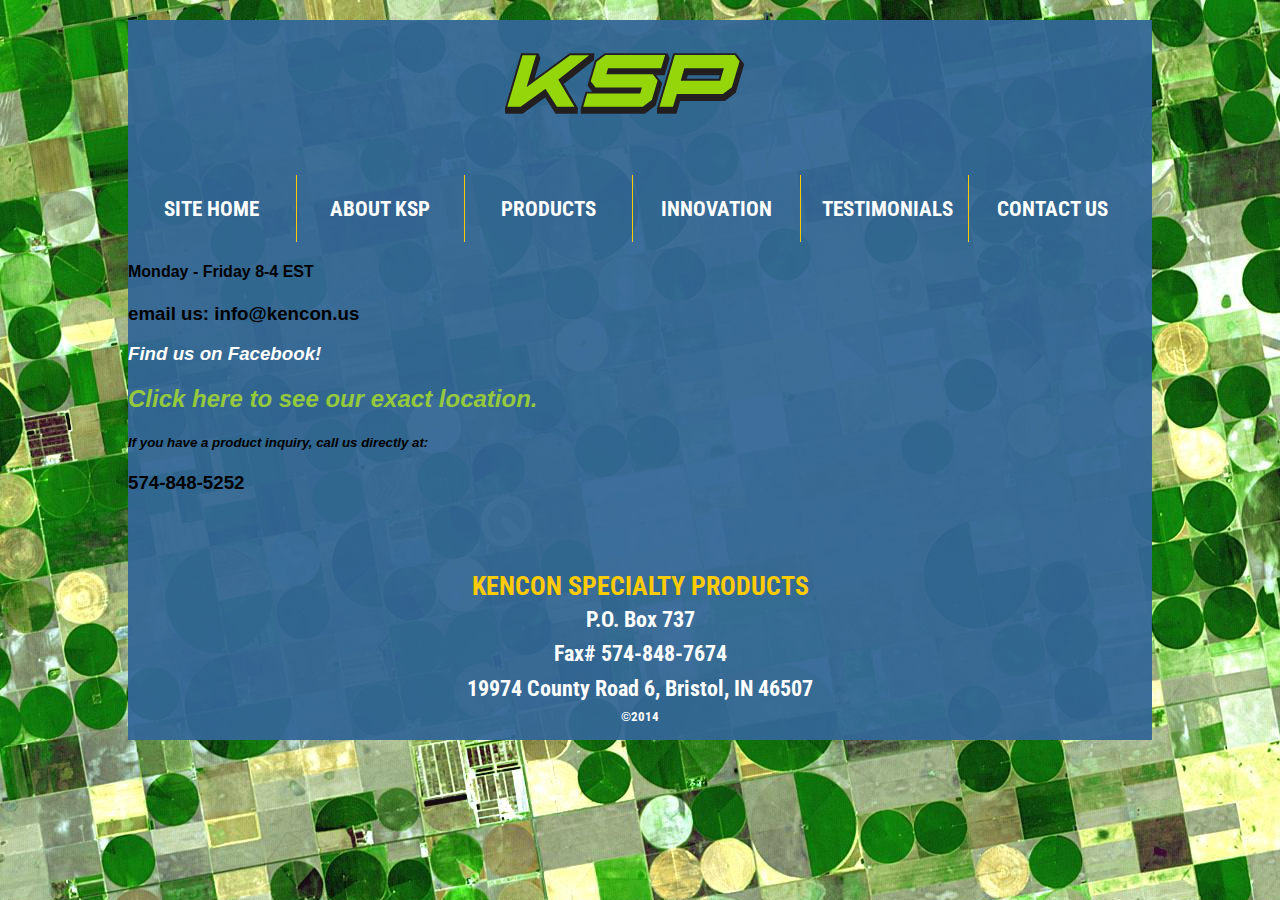
<file: contact.html>
<!doctype html>
<html>
	<head>
	<meta charset="UTF-8">
	<title>Kencon Innovation</title>
	<link href="/css/khc_global.css" rel="stylesheet" type="text/css">
	<link href="/css/normalize.css" rel="stylesheet" type="text/css">
	<link href='http://fonts.googleapis.com/css?family=Roboto+Condensed:400,300,300italic,700,700italic,400italic' rel='stylesheet' type='text/css'>
	<link href='http://fonts.googleapis.com/css?family=Open+Sans:800italic' rel='stylesheet' type='text/css'>
	<meta http-equiv="X-UA-Compatible" content="IE=edge,chrome=1">
	<meta name="viewport" content="width=device-width, initial-scale=1, maximum-scale=1">
	<meta name="apple-mobile-web-app-capable" content="yes">
	<meta name="apple-mobile-web-app-status-bar-style" content="black">
	<script src="https://ajax.googleapis.com/ajax/libs/jquery/1.7.2/jquery.min.js"></script>
	<script>
		$(function() {
			var pull 		= $('#pull');
				menu 		= $('nav ul');
				menuHeight	= menu.height();

			$(pull).on('click', function(e) {
				e.preventDefault();
				menu.slideToggle();
			});

			$(window).resize(function(){
        		var w = $(window).width();
        		if(w > 320 && menu.is(':hidden')) {
        			menu.removeAttr('style');
        		}
    		});
		});
	</script>
	</head>

	<body>
    <div id="wrapper">
      <header>
        <section id="title"> </section>
        <nav class="menu">
          <ul class="menu">
            <li><a href="index.php">SITE HOME</a></li>
            <li><a href="about.html">ABOUT KSP</a></li>
            <li><a href="products.html">PRODUCTS</a></li>
            <li><a href="innovation.html">INNOVATION</a></li>
            <li><a href="testimonials.php">TESTIMONIALS</a></li>
            <li><a href="contact.html">CONTACT US</a></li>
          </ul>
          <a href="#" id="pull">Menu</a> </nav>
      </header>
      <div id="contact">
        <h4>Monday - Friday 8-4 EST</h4>
        <h3>email us: info@kencon.us</h3>
        <div><h3><em><a href="https://www.facebook.com/Kencon.us" target="_blank" style="color: white; text-decoration:none;">Find us on Facebook!</a></em></h3>
        <a href="https://www.google.com/maps/preview#!q=Ken+Con+Hardware+Corporation%2C+County+Road+6%2C+Bristol%2C+IN&data=!1m4!1m3!1d1727!2d-85.8477691!3d41.7241565!2m1!1e3!4m15!2m14!1m13!1s0x8816e42b474536cf%3A0xf1dad83a66d5113a!3m8!1m3!1d1257!2d-85.850848!3d41.723489!3m2!1i1597!2i891!4f35!4m2!3d41.723648!4d-85.850848&fid=7" title="Google Map Business Location" target="new" style="text-decoration:none;">
        <h2 style="font-size: 1.5em; color: #95C93D; font-style:italic; text-decoration: none;">Click here to see our exact location.</h2>
        </a></div>
        <h5><em>If you have a product inquiry, call us directly at:</em></h5>
        <h3>574-848-5252</h3>
        <div id="phone"><a class="mobilesOnly" href="tel:5748485252">(574) 848-5252</a></div>
       
      </div>
    <footer>
      <h2>KENCON SPECIALTY PRODUCTS</h2>
      <h3>P.O. Box 737</h3>
      <h3>Fax# 574-848-7674</h3>
      <h3>19974 County Road 6, Bristol, IN 46507</h3>
      <h6>&copy;2014</h6>
    </footer>
    </div>
</body>
</html>
</file>
<file: css/khc_global.css>
@charset "UTF-8";
/* CSS Document */


.container2 {
    text-align: center;
}
.container2 .middle-img {
    margin: 0 12px;
}

.buyers{
	font-weight: normal;
	width: 90%;
	height: auto;
	display: inline-block;
	line-height: 1.2em;
	font-size: 1.5em;
	overflow: hidden;
	margin-left: 5.0%;

}

.buyers p{
font-size: 14px;

	font-weight: normal;
}

.selector-container{

position: relative;
font-size: 12px;
}


* {
	padding: 0px;
	margin: 0px;
	-webkit-font-smoothing: antialiased;
-moz-font-smoothing: antialiased;
-o-font-smoothing: antialiased;
}
article, aside, details, figcaption, figure, footer, header, hgroup, menu, nav, section {
}
body {
	height: auto;
	max-width: 100%;
	font-family: Helvetica, Verdana, Arial, sans-serif;
	color: #000000;
	background-image: url(../images/indiana_aerialz.jpg);
	background-repeat: repeat;
	margin: 0px auto;
}

#wrapper {
	width: 80%;
	height: auto;
	margin: 0 auto;
	max-width: 1200px;
	min-width: 200px;
	background-color: #336697;
	background: rgba(51, 102, 151, 0.95); /* 75% transparent */
	position: relative;
}

#title {
	background-image: url(../images/khc_logo.png);
	background-repeat: no-repeat;
	width: 300px;
	height: 125px;
	margin: 10px auto;
	margin-top: 20px;
	padding: 10px;
}
#title h1 {
	color: #FFCB05;
	font-size: 6em;
	text-align: center;
	font-family: 'Open Sans', Helvetica, Verdana, Arial, sans-serif;
	font-weight: bolder;
	padding: 10px;
	position: relative;
	margin: 0px auto;
}
footer h2 {
	color: #FFCB05;
	font-size: 1.6em;
	font-family: 'Roboto Condensed', Helvetica, Verdana, Arial, sans-serif;
	text-align: center;
	margin: 0px auto;
	margin-top: 40px;
	margin-bottom: 5px;
	position: relative;
}
footer h3 {
	color: white;
	font-size: 1.4em;
	font-family: 'Roboto Condensed', Helvetica, Verdana, Arial, sans-serif;
	text-align: center;
	margin: 0px auto;
	margin-bottom: 1%;
	position: relative;
}
#text h3 {
	text-align: center;
	color: white;
}
#text h4 {
	color: #FFCB05;
	font-size: 1.7em;
	line-height: 1.4em;
	font-family: 'Roboto Condensed', Helvetica, Verdana, Arial, sans-serif;
	text-align: center;
	margin: 30px auto;
	position: relative;
}
#text h5 {
	clear: both;
	color: black;
	font-size: 1.0em;
	font-family: 'Roboto Condensed', Helvetica, Verdana, Arial, sans-serif;
	line-height: 1.2em;
	text-align: center;
	margin: 5px auto;
	margin-top: 10px;
	padding-top: 1%;
	position: relative;
}
#about h5 {
	color: black;
	font-size: .85em;
	font-family: 'Roboto Condensed', Helvetica, Verdana, Arial, sans-serif;
	line-height: 1.2em;
	text-align: center;
	margin: 5px auto;
	margin-top: 10px;
	padding-top: 1%;
	position: relative;
}
footer h6 {
	color: white;
	font-size: .8em;
	font-family: 'Roboto Condensed', Helvetica, Verdana, Arial, sans-serif;
	text-align: center;
	position: relative;
	margin: 1px auto;
	padding-bottom: 2%;
	padding-top: -2%;
}
header {
	width: 100%;
	height: auto;
	text-align: center;
	margin: 30px auto;
	margin-top: 15px;
	margin-bottom: 20px;
	font-weight: bold;
	padding: 0px;
	color: #FFCB05;
	position: relative;
}
nav {
	height: auto;
	width: 100%;
	font-size: 16pt;
	font-family: 'Roboto Condensed', Helvetica, sans-serif;
	font-weight: bold;
	position: relative;
	margin: 0px auto;
}
nav ul {
	padding: 0px;
	margin: 0px auto;
	width: 100%;
	height: auto;
}
nav li {
	display: inline-block;
	float: left;
	width: 16.4%;
}
.menu:before, .menu:after {
	content: " ";
	display: table;
}
.menu:after {
	clear: both;
}
.menu {
 *zoom: 1;
}
nav a {
	color: #fff;
	display: inline-block;
	padding: 12.5%;
	text-align: center;
	text-decoration: none;
}
nav li a {
	width: 100%;
	box-sizing: border-box;
	-moz-box-sizing: border-box;
	-webkit-box-sizing: border-box;
}
nav.menu li + li a {
	border-left: 1px solid #FFCB05;
}
nav li:last-child a {
	border-right: 0;
}
nav a:hover, nav a:active {
	color: #E6E6E6;
}
nav a#pull {
	display: none;
}
#text {
	width: 80%;
	padding: 0px 10%;
	margin: 0px auto;
	line-height: 2.2em;
	font-size: 2em;
	position: relative;
}
.about {
	width: 45%;
	height: auto;
	display: inline-block;
	padding: 0 .5% 0 2.5%;
	margin: -.25% .5%;
	line-height: 1.2em;
	font-size: 1.5em;
	overflow: hidden;
	float: left;
}
#innovation {
	width: 95%;
	margin: 0px auto;
	line-height: 1.2em;
	text-align: center;
	font-size: 2em;
	position: relative;
}
#innovation img {
	width: 46%;
	float: left;
	margin: .5% 2%;
	border-radius: 15px;
}
#innovation h3 {
	font-size: .65em;
	text-align: center;
	line-height: 1.4em;
	display: inline-block;
	color: #FFCB05;
	width: 90%;
}
#innovation h4 {
	font-size: .6em;
	text-align: center;
	line-height: 1.4em;
	display: inline-block;
	color: #FFCB05;
	width: 90%;
}
#specific {
	width: 95%;
	margin: 0px auto;
	line-height: 1.2em;
	text-align: center;
	font-size: 2em;
	position: relative;
}
#specific h2 {
	font-size: 1.75em;
	text-align: center;
	line-height: 1.4em;
	display: inline-block;
	color: white;
	margin-top: -2%;
	margin-bottom: 1%;
	width: 90%;
}
#specific h3 {
	font-size: .65em;
	text-align: center;
	line-height: 1.4em;
	display: inline-block;
	color: #FFCB05;
	width: 90%;
}
#specific h4 {
	font-size: .6em;
	text-align: center;
	line-height: 1.4em;
	display: inline-block;
	color: #FFCB05;
	width: 90%;
}
#specific p {
	width: 97%;
	text-align: center;
	font-size: 1em;
	line-height: 1.2em;
}

#specific img {
	width: 98%;
	
	margin: .5% 2%;
	border-radius:15px;
	}

.left {
	width: 100%;
	height: auto;
	padding: 1%;
	color: white;
	margin: 10px auto;
}
#tight {
	width: 100%;
	height: auto;
	margin: 2% auto;
	display: compact;
}
#tight2 {
	margin-top: 5em;
	margin-left: 15.0%;
	width: 70%;
	height: auto;
	background-color: white;

}
.mobilesOnly {
	visibility: hidden;
}
#phone {
	visibility: hidden;
}
footer {
	width: 80%;
	margin: 0px auto;
	padding: 0px 10%;
	background-position: bottom center;
	position: relative;
}
img {
	max-width: 100% !important;
	height: auto;
	display: block;
	
}
.container2 img{
	height: auto;
	display: inline-block;
padding: 1em;
}

@media screen and (max-width: 768px) {
#wrapper {
	width: 90%
}
header {
	width: 100%;
}
nav {
	height: auto;
	margin: 15px auto;
	margin-bottom: 30px;
}
nav ul {
	width: 100%;
	display: block;
	height: auto;
}
nav li {
	width: 50%;
	float: left;
	position: relative;
}
nav li a {
	width: 100%;
	clear: both;
	border: none;
}
nav a {
	color: #fff;
	display: inline-block;
	padding: 10px;
	width: 125px;
	text-align: center;
	text-decoration: none;
}
nav.menu li + li a {
	border-left: none;
}
#text h5 {
	font-size: 1em;
	letter-spacing: -.05em;
	line-height: 1.25em;
	text-align: left;
	margin: 1px auto;
	padding-top: 5%;
	position: relative;
}
#text h4 {
	font-size: 1.6em;
	line-height: 1.8em;
	text-align: center;
	margin: 30px auto;
	position: relative;
}
.about {
	width: 80%;
	float: none;
	display: block;
	padding: 5% 5%;
	margin: 0px auto;
	line-height: 1.2em;
	font-size: 1.5em;
	position: relative;
}
footer {
	margin: -90px auto;
}
}

@media only screen and (max-width : 480px) {
nav {
	border-bottom: 0;
}
nav ul {
	display: none;
	height: auto;
}
nav a#pull {
	display: block;
	background-color: #283744;
	width: auto;
	position: relative;
}
nav li a {
	width: 100%;
	clear: both;
	box-sizing: border-box;
	-moz-box-sizing: border-box;
	-webkit-box-sizing: border-box;
}
nav a {
	padding: 18px;
	margin: 10px 0;
	width: 175px;
	text-align: left;
	font-size: 1.2em;
}
nav a#pull:after {
	content: "";
	background: url('nav-icon.png') no-repeat;
	width: 10px;
	height: 30px;
	display: inline-block;
	position: absolute;
	right: 15px;
	top: 10px;
}
#text h5 {
	font-size: 0.9em;
	line-height: 1.2em;
	text-align: left;
	margin: 1px auto;
	padding-top: 5%;
	position: relative;
}
#text h4 {
	font-size: 1.4em;
	line-height: 1.55em;
	text-align: left;
	margin: 30px auto;
	position: relative;
}
.about {
	width: 90%;
	float: none;
	display: block;
	padding: 5% 5%;
	margin: 0px auto;
	line-height: 1.2em;
	font-size: 1.5em;
	position: relative;
}
}

@media only screen and (max-width : 320px) {
#wrapper {
	width: 90% auto;
	height: auto;
	margin: 0 auto;
}
nav li {
	display: block;
	float: none;
	width: 100%;
}
nav li a {
	border-bottom: 1px solid #576979;
}
#text {
	width: 85%;
	margin: 0px auto;
	margin-left: -5px;
}
nav a {
	padding: 10px 25px;
	margin: 10px 0;
	width: 175px;
	text-align: left;
}
#text h3 {
	visibility: hidden;
}
#title h1 {
	font-size: 2.8em;
	text-align: center;
	padding: 5%;
	position: relative;
	margin: 0px auto;
}
.mobilesOnly {
	visibility: visible;
	text-decoration: none;
	color: white;
}
#phone {
	visibility: visible;
	width: 100%;
	text-align: center;
	margin-top: -130px;
	margin-left: -3px;
}
#text h5 {
	font-size: 0.75em;
	line-height: 1.1em;
	text-align: left;
	margin: 1px auto;
	padding-top: 5%;
	position: relative;
}
#text h4 {
	font-size: 1.2em;
	line-height: 1.35em;
	text-align: left;
	margin: 30px auto;
	position: relative;
}
#text h3 {
	visibility: hidden;
}
.about {
	width: 90%;
	float: none;
	display: block;
	padding: 5% 5%;
	margin: 0px auto;
	line-height: 1.2em;
	font-size: 1.5em;
	position: relative;
}
footer {
	padding-top: -1px;
	padding-bottom: 20px;
	margin-top: 15px;
	border-top: 2px solid black;
	width: 75%;
}
}
</file>
